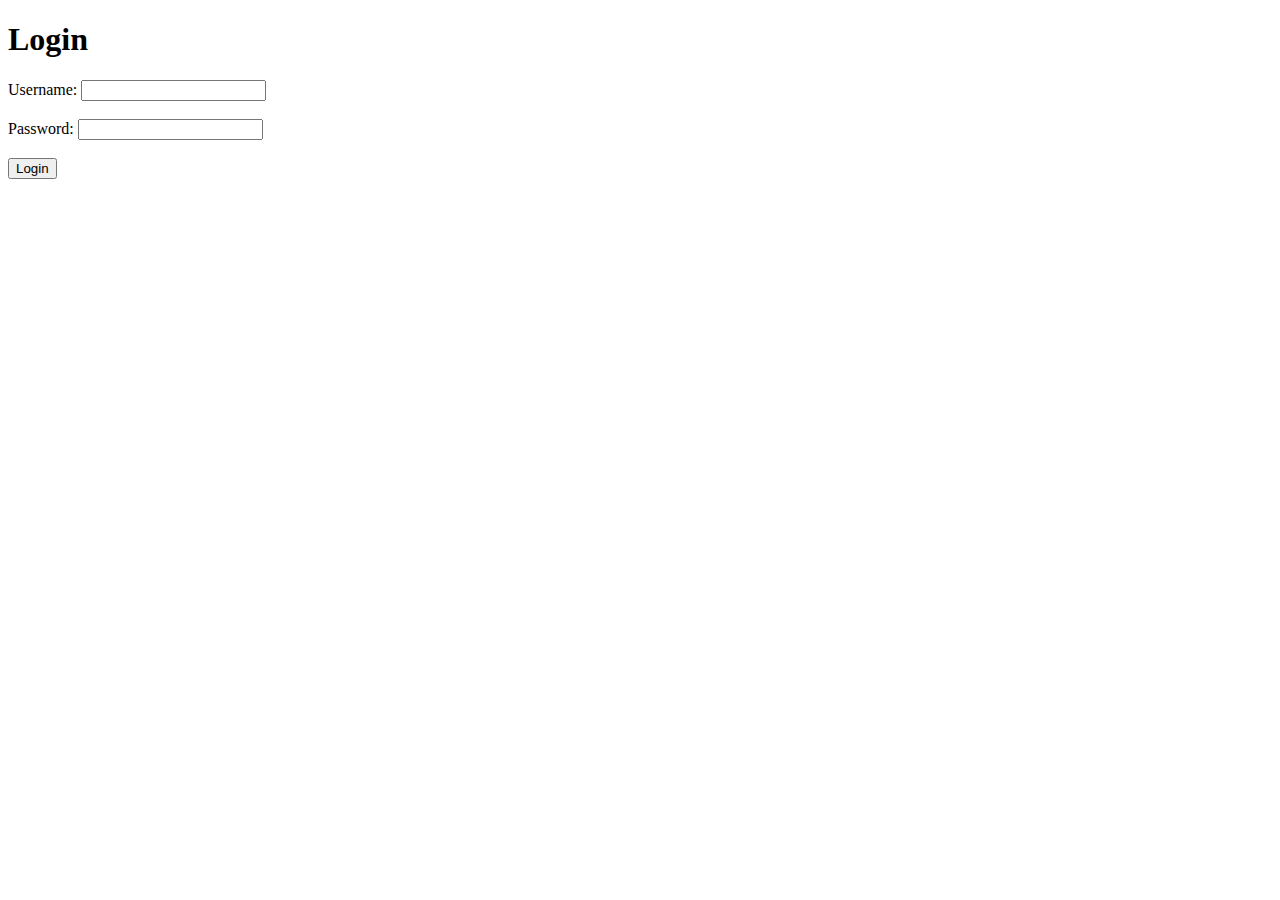
<file: index.html>
<!DOCTYPE html>
<html>
<head>
    <title>Login</title>
</head>
<body>
    <h1>Login</h1>
    <form method="POST" action="login.php">
        <label>Username:</label>
        <input type="text" name="username" required><br><br>
        <label>Password:</label>
        <input type="password" name="password" required><br><br>
        <button type="submit">Login</button>
    </form>
</body>
</html>
</file>
